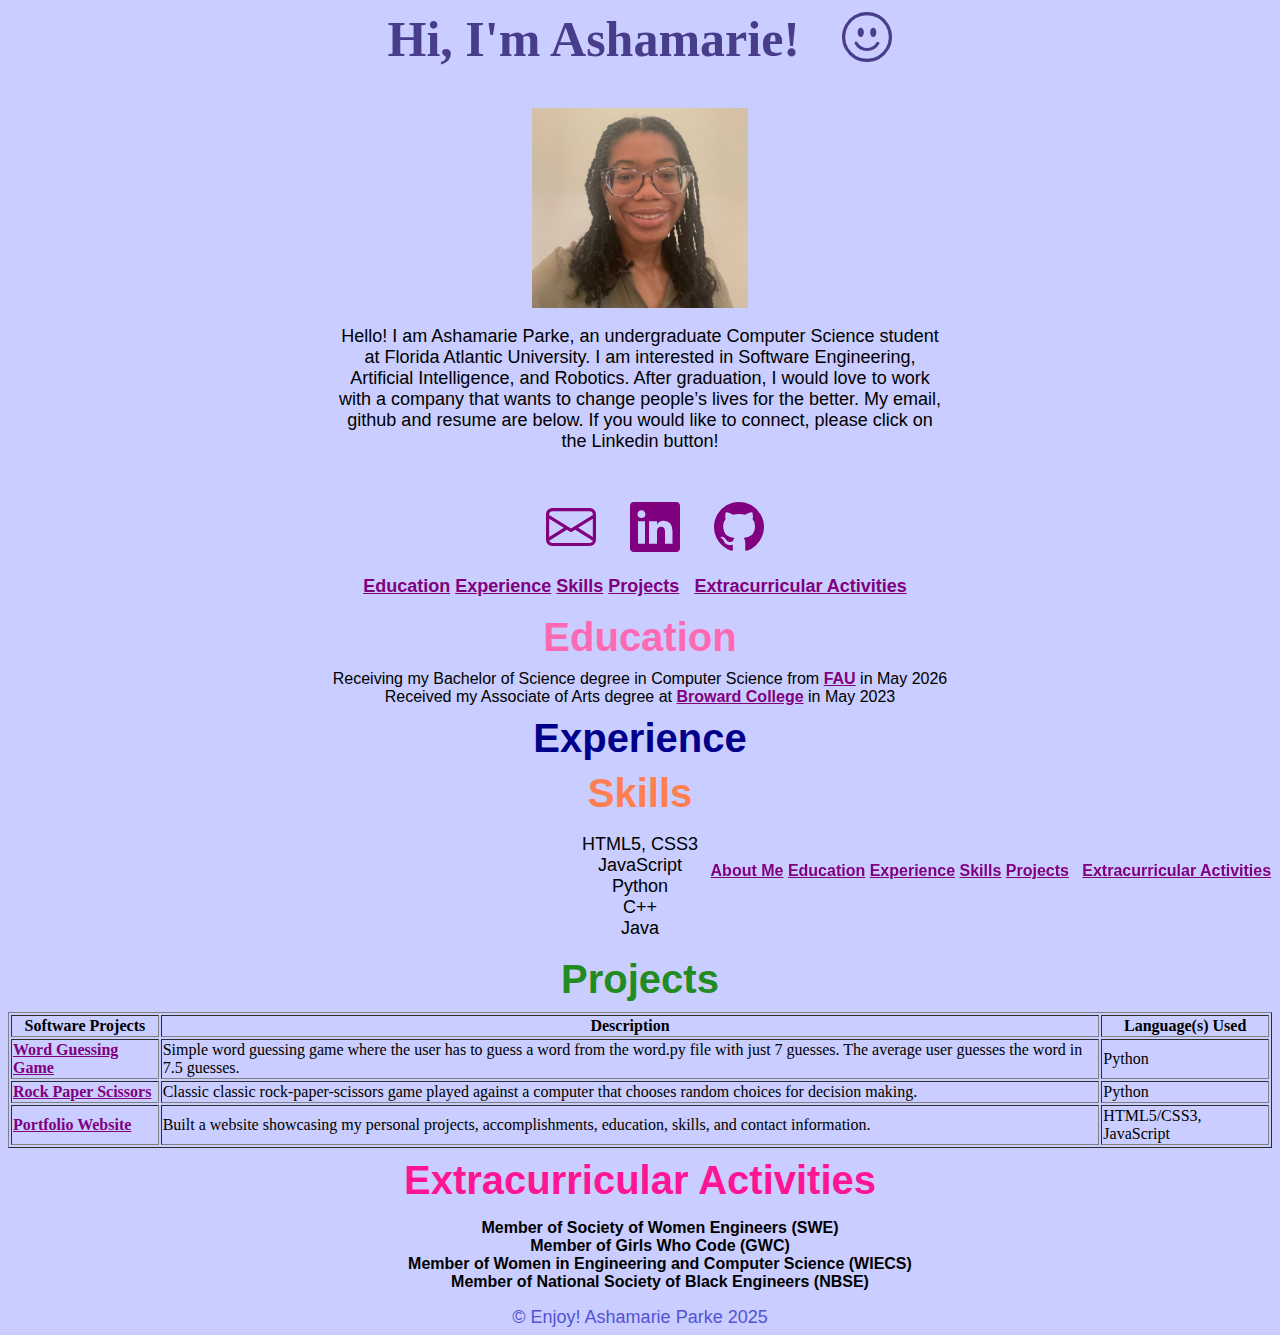
<file: index.html>
<!DOCTYPE html>
<html lang="en">
<head>
    <meta charset="utf-8" />
    <title>Ashamarie's Website</title>
    <link rel="stylesheet" href="styles.css">
    <link rel="stylesheet" href="https://cdn.jsdelivr.net/npm/bootstrap-icons@1.11.3/font/bootstrap-icons.min.css">
    <script src="scripts.js"></script>
</head>

<body style="background-color: rgb(201, 205, 255)">
    <!-- Header: pic and bio -->
    <div id="header">
        <h1 style="font-family:cursive; color:darkslateblue; font-size:50px ;"><b>Hi, I'm Ashamarie! 
        <i class="bi bi-emoji-smile"></i></b></h1>

    </div>
    <div class="picAndBio">
        <img src="profile.jpeg" alt="professional picture of a brownskinned girl smiling, 
        wearing a olive green top, black,light purple and black glasses,
         and there is a beige background" height="200">
        <p class="bio" style="font-family: Arial, sans-serif;">Hello! I am Ashamarie Parke, an undergraduate 
        Computer Science student <br> at Florida Atlantic University.
        I am interested in Software Engineering,<br> Artificial Intelligence, and Robotics.
        After graduation, I would love to work<br> with a company that wants to change people’s lives for the
        better. My email, <br>github and resume are below. If you would like to connect, please click on <br>the Linkedin button!</p>
    </div>
    <!--menu info-->
   <section>
    <div style= "bottom:20px;" id="menuContent">
        <a href="#header"><span>About Me</span></a>
        <a href="#Education"><span>Education</span></a>
        <a href="#Experience"><span>Experience</span></a>
        <a href="#Skills"><span>Skills</span></a>
        <a href="#Projects"><span>Projects</span></a> &nbsp;
        <a href="#Extracurriculars"><span>Extracurricular Activities</span></a> &nbsp;
    </div>
   </section>
 
    <!-- Personal Information Section -->
    <section>
    <div id="personalInfo">
        <!--<p><b>Email Address:</b> <a href="mailto:ashamarie.parke@gmail.com"><span>ashamarie.parke@gmail.com</span></a></p>-->
        <a href="mailto:ashamarie.parke@gmail.com" target="_blank"><i class="bi bi-envelope"></i></a>
        <a href="https://www.linkedin.com/in/ashamarieparke/" target="_blank"><i class="bi bi-linkedin"></i></a>
        <a href="https://github.com/ashamarieparke" target="_blank"><i class="bi bi-github"></i></a>
        <!--<a href= "Parke_Ashamarie26.pdf" target="_blank" alt="Resume Log"<i style="font-size:50px; justify-content: space-between;padding-left: 30px;"
        class="bi bi-file-earmark-pdf"></i></a>-->
    </div>
    </section>
    <!-- Section Links -->
    <p style="text-align: center;">
        <a href="#Education"><span>Education</span></a>
        <a href="#Experience"><span>Experience</span></a>
        <a href="#Skills"><span>Skills</span></a>
        <a href="#Projects"><span>Projects</span></a> &nbsp;
        <a href="#Extracurriculars"><span>Extracurricular Activities</span></a> &nbsp;
    </p>
    <!--Education-->
    <section>
    <div id="Education">
        <h2 style="color: hotpink;">Education</h2>
        <u1>
            <li>Receiving my Bachelor of Science degree in Computer Science from <a href="https://www.fau.edu/"
                        target="_blank"><span>FAU</span></a> in May 2026</li>
            <li>Received my Associate of Arts degree at <a href="https://www.broward.edu/"
                        target="_blank"><span>Broward College</span></a> in May 2023</li>
        </u1>
    </div>
    </section>
    <!--Experience-->
    <section>
    <div id="Experience">
        <h2 style="color: darkblue;">Experience</h2>
    </div>
    </section>
    <!--Experience with Programming Languages-->
    <article style="text-align: center;" id="Skills">
        <h2 style="color: coral;">Skills</h2>
        <ol type="i" class="skillList">
            <li>HTML5, CSS3</li>
            <li>JavaScript</li>
            <li>Python</li>
            <li>C++</li>
            <li>Java</li>
        </ol>
    </article>
    <!-- Projects Section with table -->
    <section id="Projects">
        <h2 style="color:forestgreen;">Projects</h2>
        <table border="1">
            <tr>
                <th>Software Projects</th>
                <th>Description</th>
                <th>Language(s) Used</th>
            </tr>
            <tr>
                <td><a href="https://github.com/ashamarieparke/word-guessing-game" target="_blank"><span>Word Guessing
                            Game</span></a></td>
                <td>Simple word guessing game where the user has to guess a word from the word.py file with just 7
                    guesses.
                    The average user guesses the word in 7.5 guesses.</td>
                <td>Python</td>
            </tr>
            <tr>
                <td><a href="https://github.com/ashamarieparke/RPSgame" target="_blank"><span>Rock Paper
                            Scissors</span></a></td>
                <td>Classic classic rock-paper-scissors game played against a computer
                    that chooses random choices for decision making.</td>
                <td>Python</td>
            </tr>
            <tr>
                <td><a href="https://github.com/ashamarieparke/ashamarieparke.github.io" target="_blank"><span>Portfolio
                            Website</span></a></td>
                <td>Built a website showcasing my personal projects, accomplishments, education, skills, and contact
                    information.</td>
                <td>HTML5/CSS3, JavaScript</td>
            </tr>
        </table>
    </section>
    <!--Extracurricular-->
    <section id="Extracurriculars" style="text-align: center;">
        <h2 style="color:deeppink;">Extracurricular Activities</h2>
        <ul>
            <li><b>Member of Society of Women Engineers (SWE)</b></li>
            <li><b>Member of Girls Who Code (GWC)</b></li>
            <li><b>Member of Women in Engineering and Computer Science (WIECS)</b></li>
            <li><b>Member of National Society of Black Engineers (NBSE)</b></li>
        </ul>
    </section>
</body>
<footer>&copy; Enjoy! Ashamarie Parke 2025</footer>
</html>
</file>
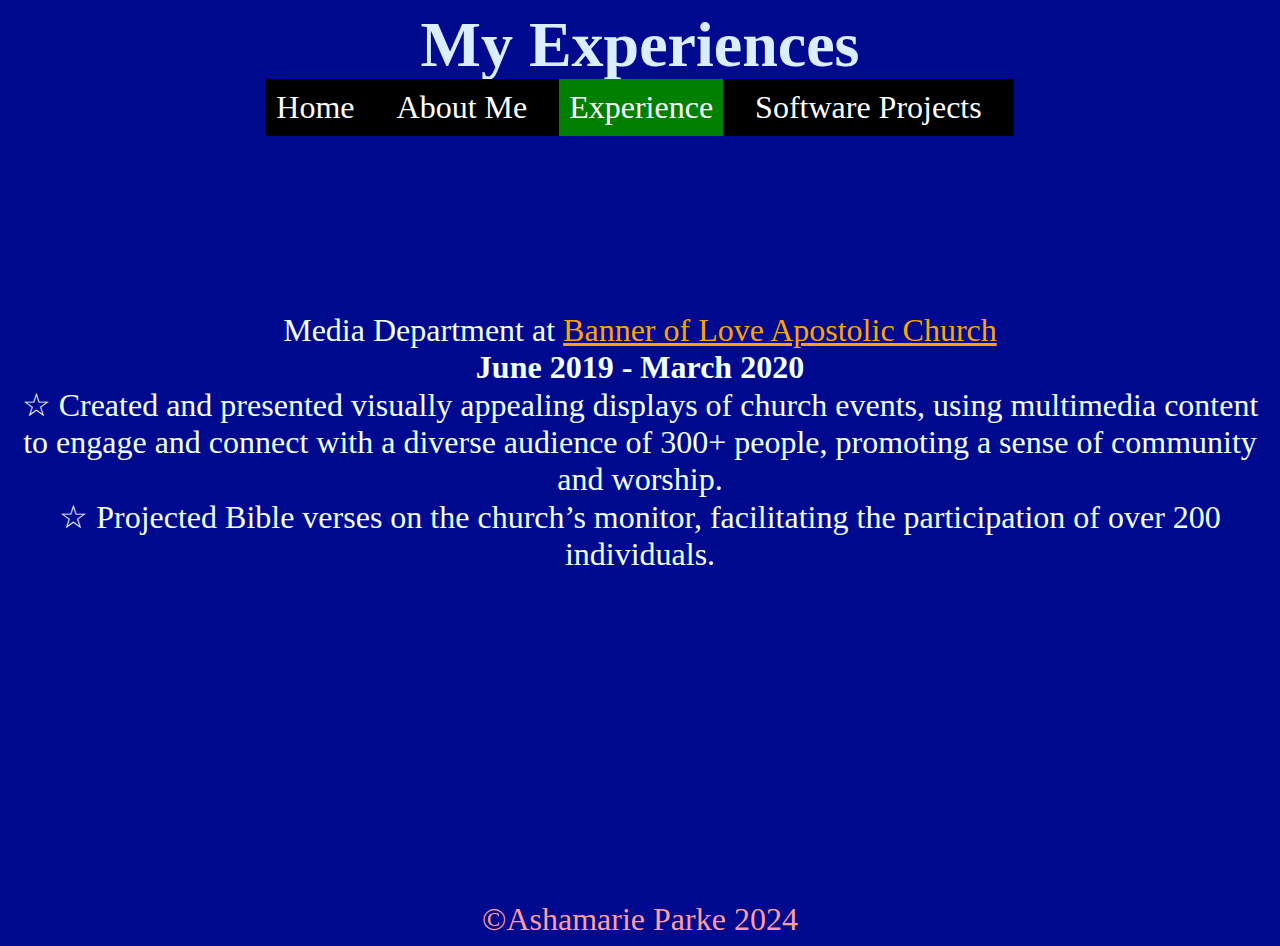
<file: Parkeexperience.html>
<!DOCTYPE html>
<html lang="en">
<head>
    <meta charset="UTF-8">
    <meta name="author" content="Ashamarie Parke">
    <meta name="keywords" content="HTML,CSS,">
    <meta name="description" content="portfolio">
    <meta name="viewport" content="width=device-width, initial-scale=1.0">
    <title>Experiences</title>
          <link rel="icon" type="image/web-icon" href="web-icon.jpg">

    <!--link to CSS file-->
    <link rel="stylesheet" href="stylesheets/mainstyles.css">
</head>
<body>
<header>
<h1>My Experiences</h1>


</header>
<nav>
<!--links for my website-->
<div class="links">
<ul>
<li><a href="Parkehome.html">Home</a></li>
<li><a href=ParkeAboutUs.html>About Me</a></li>
<li><a class="active" href=Parkeexperience.html>Experience</a></li>
<li><a href=Parkeprojects.html>Software Projects</a></li>
</ul>



</div>
</nav>
<main>
<P>
    <br><br><br><br>Media Department at <a href="http://www.bolapostolic.com/" target="_blank">Banner of Love Apostolic Church</a><br>
    <strong>June 2019 - March 2020</strong><br> 
    ☆ Created and presented visually appealing displays of church events, 
    using multimedia content to engage and connect with a diverse audience of 300+ people, 
    promoting a sense of community and worship. <br>
    ☆ Projected Bible verses on the church’s monitor, facilitating the participation of over 200 individuals.<br> <br><br><br><br><br><br><br><br>
</P>
</main>
<!--footer-->
<footer>
    &copy;Ashamarie Parke 2024
</footer>
</body>
</html>
</file>
<file: styles.css>
/* headers*/
h2,
h1 {
    color: rgb(173, 173, 255);
    text-align: center;
    /* font-family: -apple-system, BlinkMacSystemFont, "Segoe UI", Roboto, "Helvetica Neue", Arial, "Noto Sans", sans-serif, "Apple Color Emoji", "Segoe UI Emoji", "Segoe UI Symbol", "Noto Color Emoji";*/
    font-family: "Poppins", sans-serif;
    font-size: 40px;
    margin: 10px;
}
/* header */
#header {
    padding: 0px 20px;
    text-align: center;
}

.greeting {
    font-family: 'Poppins', cursive, sans-serif;
    font-size: 2.5em;
    color: darkslateblue;
    margin: 0;
    line-height: 1.2;
}

.emoji {
    display: inline-block;
    animation: pulse 1.5s infinite ease-in-out;
}

/* Pulse animation */
@keyframes pulse {
    0% {
        transform: scale(1);
    }

    50% {
        transform: scale(1.2);
    }

    100% {
        transform: scale(1);
    }
}

/* pic and bio*/
.picAndBio {
    display: flex; 
    flex-direction: column;  /* stacks the image and text vertically */
    align-items: center; /* centers the content */
    padding: 30px 20px; 
    max-width: 800px;  /* maximum width for the bio section */
    margin: auto; /* centers the content */
    text-align: center; 
}

.bio-pic {
    width: 150px; /* size of the profile picture */
    height: 150px; 
    object-fit: cover; /* ensures the image covers the area without distortion */
    border-radius: 50%; /* makes the image circular */
    margin-bottom: 20px; /* space between image and text */
    box-shadow: 0 4px 10px rgba(0, 0, 0, 0.1);
}

.bio-text {
    font-family: 'Poppins', sans-serif;
    font-size: 1.1em;
    color: #333;
    line-height: 1.6; /* improves readability */
    max-width: 600px; /* limits the width of the text for better readability */
    cursor: default; /* default cursor for text */
    letter-spacing: 0.5px; /* slight spacing between letters */
    display: flex;
}


/* icons for bio */
i {
    cursor: pointer;
    font-size: 50px;
    justify-content: space-between;
    padding-left: 30px;
}

/* menu content*/
#menuContent {
    display: inline-block;
    cursor: pointer;
    position: fixed;
    bottom: 0;
    right: 0;

}


/*paragraph*/
p {
    font-size: large;
    /*font-family: Arial, sans-serif;*/
    font-family: "Poppins", sans-serif;
    text-align: center;

}

/*image*/
img {
    display: block;
    margin-left: auto;
    margin-right: auto;
}

.photo2 {
    margin-left: auto;
    margin-right: 30px;
    padding-top: 30px;
}

/* personal info*/
div {
    text-align: center;
    /*font-family: Arial, sans-serif;*/
    font-family: "Poppins", sans-serif;

}

li {
    font-family: "Poppins", sans-serif;
}

/*skills */
.skillList {
    list-style-type: square;
    padding: 0px;
    font-size: large;
    text-align: center;
}
.badge-container {
    display: flex;
    flex-wrap: wrap;
    justify-content: center;
    gap: 10px;
    margin-top: 20px;
}

.badge {
    display: flex;
    align-items: center;
    background: #f1f1f1;
    padding: 10px 16px;
    border-radius: 20px;
    font-size: 16px;
    gap: 8px;
    box-shadow: 0 0 0 transparent; /* no shadow by default */
    transition: 
        transform 0.2s ease, /* smooth scaling */
        box-shadow 0.3s ease; /* smooth shadow transition */
    cursor: default; /* default cursor */
    /* ensures that the badges are 5 per row on larger screens */
    flex: 1 1 calc(20% - 10px); /* flexible width with gap adjustment */
    max-width: 180px; /* maximum width for each badge */
    color: #333; /* text color */

}
.badge:hover {
    transform: scale(1.05); /* slightly enlarge on hover (105%) */
    box-shadow: 0 4px 12px rgba(0, 0, 0, 0.15); /* add shadow on hover */
}

/* education */
#education {
    max-width: 700px;
    margin: auto;
    padding: 40px 20px;
    font-family: 'Segoe UI', sans-serif;
}

#education h2 {
    font-size: 5em;
    color: #333;
    border-bottom: 2px solid coral;
    padding-bottom: 10px;
    margin-bottom: 30px;
}


/*lists*/
ul {
    list-style-type: none;
}

/*links*/
a {
    font-weight: bold;
    text-decoration: none;
    color: purple;

}

/*underlining*/
span {
    text-decoration: underline;
}

/*footer*/
footer {
    text-align: center;
    bottom: 0px;
    width: 100%;
    height: 20px;
    color: rgb(83, 83, 212);
    font-size: large;
    font-family: 'Gill Sans', 'Gill Sans MT', Calibri, 'Trebuchet MS', sans-serif;
}

/* projects section */
.projects-section {
    padding: 60px 20px;
    text-align: center;
}

.section-title {
    font-size: 2.2rem;
    color: #230065;
    margin-bottom: 40px;
}

/* Grid */
.projects-grid {
    display: grid;
    grid-template-columns: repeat(auto-fit, minmax(280px, 1fr));
    gap: 25px;
    /* ensures 3 cards per row on larger screens */
    justify-items: center;
    /* center the cards */
    max-width: 1200px;
    margin: auto;
}

/* Text Card Style */
.project-card {
    background: #fff;
    border-radius: 10px;
    box-shadow: 0 4px 8px rgba(0, 0, 0, 0.1);
    transition: transform 0.3s ease, box-shadow 0.3s ease;
    padding: 25px;
    display: flex;
    flex-direction: column;
    justify-content: space-between;
}

.project-card:hover {
    transform: translateY(-5px);
    box-shadow: 0 6px 16px rgba(0, 0, 0, 0.15);
}

/* Project Info */
.project-info h3 {
    font-size: 1.4rem;
    margin-bottom: 10px;
    color: #222;
}

.project-info p {
    font-size: 0.95rem;
    margin-bottom: 8px;
    color: #555;
}

.tech-stack {
    font-size: 0.85rem;
    color: #888;
    margin-bottom: 12px;
}

/* Links */
.project-links a {
    display: inline-block;
    margin-right: 10px;
    padding: 6px 12px;
    border-radius: 4px;
    font-size: 0.9rem;
    text-decoration: none;
    background: #0d8865;
    color: #fff;
    transition: background 0.3s ease;
}

.project-links a:hover {
    background: #005fcc;
}




/*-- Experience Section Styles --*/
/* This section styles the experience cards, including layout, colors, and typography */
/* It ensures a clean and modern look for the experience section of the portfolio */
/* It uses flexbox for responsive design and hover effects for interactivity */
#experience {
    font-family: 'Segoe UI', sans-serif;
    padding: 40px 20px;
    max-width: 1000px;
    margin: auto;
}

#experience h2 {
    text-align: center;
    margin-bottom: 40px;
}

.card-container {
    display: flex;
    flex-wrap: wrap;
    justify-content: center;
    gap: 30px;
}

.experience-card {
    background-color: #fff;
    border-radius: 12px;
    box-shadow: 0 4px 10px rgba(0, 0, 0, 0.1);
    width: 600px;
    padding: 20px;
    transition: transform 0.2s;
}

.experience-card:hover {
    transform: translateY(-5px);
}

.card-header {
    display: flex;
    align-items: center;
    gap: 10px;
    margin-bottom: 10px;
}

.company-logo {
    background-color: #3B82F6;
    color: white;
    font-weight: bold;
    padding: 8px 12px;
    border-radius: 8px;
    font-size: 0.9em;
}

.experience-card h3 {
    margin: 0;
    font-size: 1.1em;
}

.date-location {
    font-size: 0.9em;
    color: #666;
    margin-bottom: 10px;
}

.experience-card ul {
    padding-left: 20px;
    margin: 0;
}

.experience-card li {
    margin-bottom: 8px;
    line-height: 1.4;
}

.experience-card ul {
    list-style-type: disc;
    /* ensures bullet points */
    padding-left: 20px;
    /* space before bullets */
    margin: 0;
}

.experience-card li {
    margin-bottom: 8px;
    line-height: 1.4;
}
</file>
<file: stylesheets/mainstyles.css>
/*Global Styles*/
body, main{
    background-color:#000a8f;
    color: #00ff77;
    font-size: 32px;
}
/*Profile*/
header, h1{
    margin: 0px;
    font-family: cursive;
  
}
h1{
    color:rgb(218, 238, 255);
    text-align: center;
}


h2{
    font-family: Merriweather;
    color: #ccff00;
    
}
h3{
    font-family: cursive;
    font-size: 60px;
    color:rgb(0,255,243);
    text-align: justify;
    padding-bottom: 50px;
    max-width: 80%;

}
/*button for email*/
button{
  background-color: #4CAF50;
  border: none;
  color: white;
  padding: 15px 32px;
  text-align: center;
  text-decoration: none;
  display: inline-block;
  font-size: 16px;
  font-family: 'Trebuchet MS', 'Lucida Sans Unicode', 'Lucida Grande', 'Lucida Sans', Arial, sans-serif;
}
button:hover{
    box-shadow: 0 12px 16px 0 rgba(0,0,0,0.24), 0 17px 50px 0 rgba(0,0,0,0.19);
    cursor: pointer;
}
/*image on home page*/
#pfp {
    float: right;    
    margin:0 0 0 15px;

}
    

/*background links */
ul{
    list-style-type: none;
    margin: 0;
    background-color:black;
    overflow: hidden;
    padding: 0px;
}
li{
    display:inline;
    float: left;
    border-right: 2px solid black;

}
/*inactive link*/
li a {
    display:block;
    color:whitesmoke;
    text-decoration: none;
    padding: 8px;
    text-align: center;


}
/*change the link color on hover*/
li a:hover{
    background-color: royalblue;
    color:white;

}

/*active link*/
li a.active{
    background-color: green;
}
a:visited{
    color:pink;
}

/*p*/
p{
    text-align: center;
    color: azure;
}
/*footer text*/
footer{   
   left: 0;
   bottom: 0;
   width: 100%;
   color: #ff9d9d;
   text-align: center;
}
/*table*/
  tr:nth-child(odd) {
    background-color:darkblue;
  }
  
  th:nth-child(even),td:nth-child(even) {
    background-color: lightseagreen;
  }

/*form*/
input[type=text] {
    width: 60%;
    padding: 12px 20px;
    margin: 8px 0;
    box-sizing: border-box;
  }
  input[type=button], input[type=submit], input[type=reset] {
    background-color: #04AA6D;
    border: none;
    color: white;
    padding: 16px 32px;
    text-decoration: none;
    margin: 4px 2px;
    cursor: pointer;
    box-shadow: 0 12px 16px 0 rgba(0,0,0,0.24), 0 17px 50px 0 rgba(0,0,0,0.19);

  }
  input[type=reset]{
    background-color: red;
  }
  select {
    width: 30%;
    padding:10px;
    border-radius:10px;
    color: darkblue;
  }
   legend{
    color: pink;
    }
  fieldset{
     color: pink;
  }
  .check{
    color: rgb(255, 190, 190);
    margin: 5px;
    padding: 0;

  }
  .hear{
    padding: 0;
    color:lightgreen;
    margin: 5px;



  }
  .reach{
    padding: 0;
    color: lightpink;
    margin: 3px;


  }
  .who{
    padding: 0;
    color: powderblue;
    margin: 5px;

  }
  .anything{
    padding: 0;
    color: cornsilk;
    margin: 5px;
  }
  /*links on contact page*/
  h5{
    font-family: cursive;
    margin: 5px;
  }
  .contactup{
    color: cornsilk;
  }
/* link for work email on about page*/
a{
  color: #ffa201;
}
/*button* for say hello*/
button {
  position: relative;
  padding: 1em 1.8em;
  outline: none;
  border: 1px solid #303030;
  background: #212121;
  color: #ae00ff;
  text-transform: uppercase;
  letter-spacing: 2px;
  font-size: 15px;
  overflow: hidden;
  transition: 0.2s;
  border-radius: 20px;
  cursor: pointer;
  font-weight: bold;
}

button:hover {
  box-shadow: 0 0 10px #ae00ff, 0 0 25px #001eff, 0 0 50px #ae00ff;
  transition-delay: 0.6s;
}

button span {
  position: absolute;
}

button span:nth-child(1) {
  top: 0;
  left: -100%;
  width: 100%;
  height: 2px;
  background: linear-gradient(90deg, transparent, #ae00ff);
}

button:hover span:nth-child(1) {
  left: 100%;
  transition: 0.7s;
}

button span:nth-child(3) {
  bottom: 0;
  right: -100%;
  width: 100%;
  height: 2px;
  background: linear-gradient(90deg, transparent, #001eff);
}

button:hover span:nth-child(3) {
  right: 100%;
  transition: 0.7s;
  transition-delay: 0.35s;
}

button span:nth-child(2) {
  top: -100%;
  right: 0;
  width: 2px;
  height: 100%;
  background: linear-gradient(180deg, transparent, #ae00ff);
}

button:hover span:nth-child(2) {
  top: 100%;
  transition: 0.7s;
  transition-delay: 0.17s;
}

button span:nth-child(4) {
  bottom: -100%;
  left: 0;
  width: 2px;
  height: 100%;
  background: linear-gradient(360deg, transparent, #001eff);
}

button:hover span:nth-child(4) {
  bottom: 100%;
  transition: 0.7s;
  transition-delay: 0.52s;
}

button:active {
  background: #ae00af;
  background: linear-gradient(to top right, #ae00af, #001eff);
  color: #bfbfbf;
  box-shadow: 0 0 8px #ae00ff, 0 0 8px #001eff, 0 0 8px #ae00ff;
  transition: 0.1s;
}

button:active span:nth-child(1) span:nth-child(2) span:nth-child(2) span:nth-child(2) {
  transition: none;
  transition-delay: none;
}

/* navigation link*/
 nav {
   height: 50px;
   display: flex;
   justify-content: center;
   align-items: center;
 }

 nav ul {
   list-style-type: none;
   margin: 0;
   padding: 0;
   display: flex;
 }

 nav ul li {
   margin-right: 20px;
 }

 nav ul li a {
   text-decoration: none;
   color: #fff;
   padding: 10px;
 }

 nav ul li a:hover {
   background-color: #555555;
 }
/* CSS for projects section */

.container {
  max-width: 800px;
  margin: 20px auto;
  padding: 20px;
  background-color: #e1bcff;
  box-shadow: 0 0 5px rgba(0, 0, 0, 0.3);
}

.project {
  display: flex;
  margin-bottom: 20px;
}

.project img {
  width: 200px;
  height: 150px;
  object-fit: cover;
  margin-right: 20px;
}

.project-content {
  flex: 1;
}

.project h2 {
  color: #333;
  margin-top: 0;
  text-align: center;
}

.project p {
  color: #666;
}
</file>
